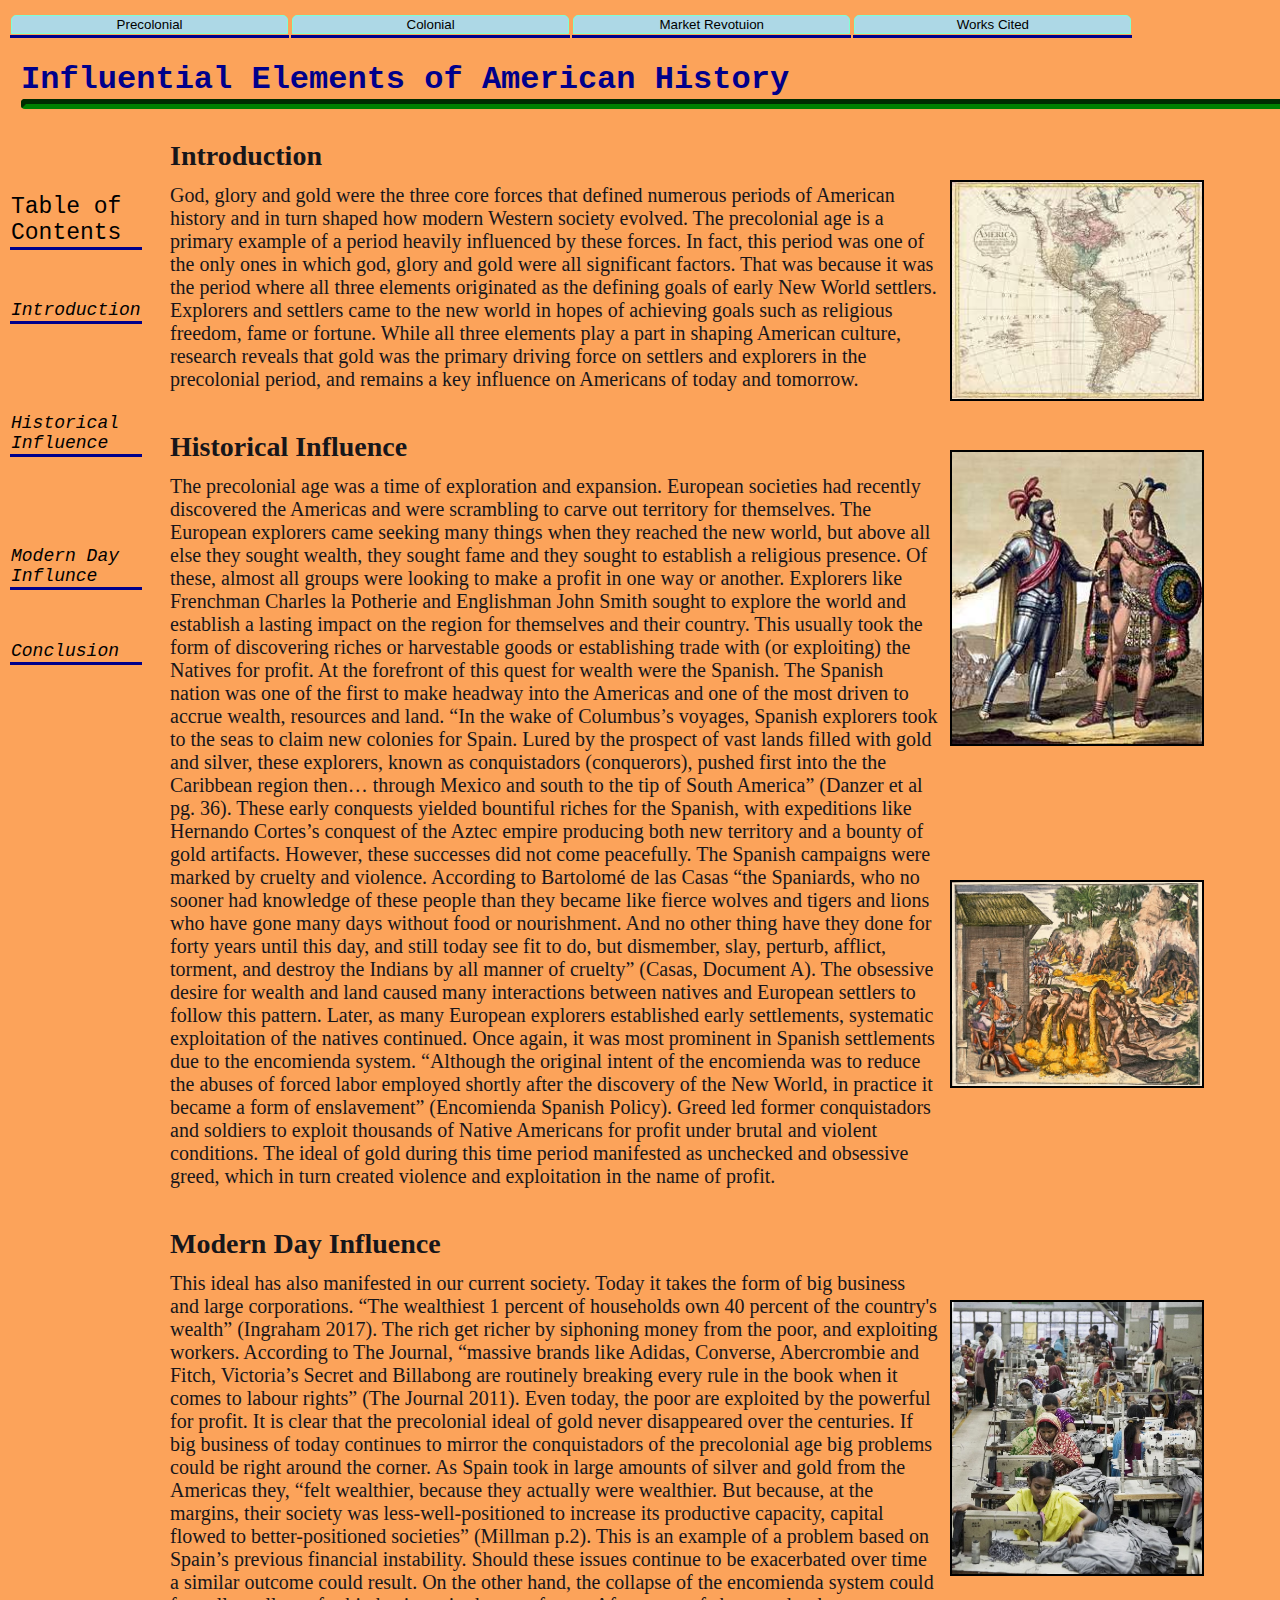
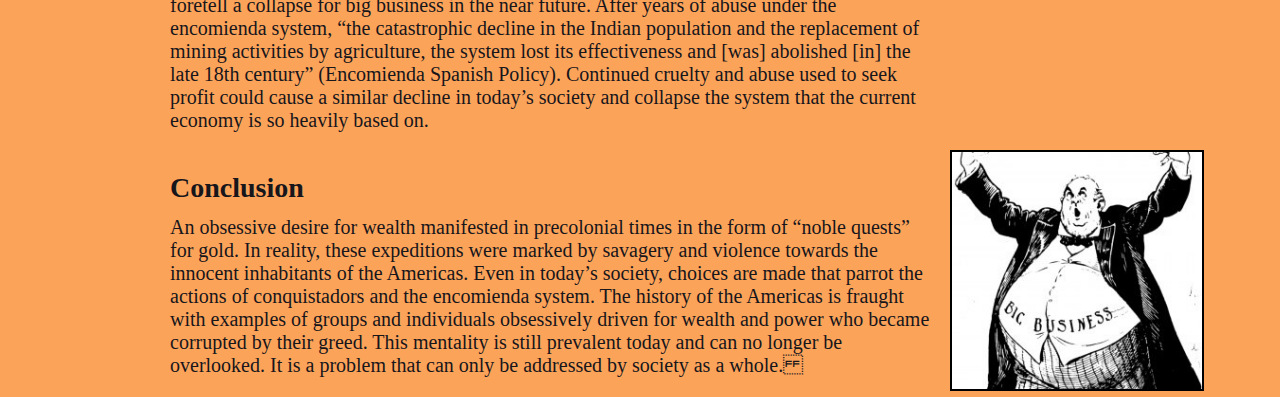
<file: index.html>
<!DOCTYPE HTML>

<head>
    <script type="text/javascript" scr="./main.js"></script>
    <link rel="stylesheet" href="./css/main.css">
</head>
<body>
    <div class="pagesList">
        <table>
            <tr>
                <td><a href="index.html"><button>Precolonial</button></a></td>
                <td><a href="colonial.html"><button>Colonial</button></a></td>
                <td><a href="marketRevolution.html"><button>Market Revotuion</button></a></td>
                <td><a href="worksCited.html"><button>Works Cited</button></a></td>
            </tr>
        </table>
    </div>
    <div class="navBar">
        <table>
            <tr>
                <td class="tocTitle">Table of Contents</td>
            </tr>
            <tr>
                <td>Introduction</td>
            </tr>
            <tr>
                <td>Historical Influence</td>
            </tr>
            <tr>
                <td>Modern Day Influnce</td>
            </tr>
            <tr>
                <td>Conclusion</td>
            </tr>
        </table>
    </div>
    <div class="heading">
        <h3>Influential Elements of American History</h3>
        <hr>
    </div>
    <div class="content">
        <img src="./Images/americas.jpeg" id="americas">
        <h4>Introduction</h4>
        <p>	God, glory and gold were the three core forces that defined numerous periods of American history and in turn shaped how modern Western society evolved. The precolonial age is a primary example of a period heavily influenced by these forces. In fact, this period was one of the only ones in which  god, glory and gold were all significant factors. That was because it was the period where all three elements originated as the defining goals of early New World settlers. Explorers and settlers came to the new world in hopes of achieving goals such as religious freedom, fame or fortune. While all three elements play a part in shaping American culture, research reveals that gold was the primary driving force on settlers and explorers in the precolonial period, and remains a key influence on Americans of today and tomorrow.</p>
        <img src="./Images/cotesMonezuma.jpg" id="cortes">
        <h4>Historical Influence</h4>
        <p>	The precolonial age was a time of exploration and expansion. European societies had recently discovered the Americas and were scrambling to carve out territory for themselves. The European explorers came seeking many things when they reached the new world, but above all else they sought wealth, they sought fame and they sought to establish a religious presence. Of these, almost all groups were looking to make a profit in one way or another.  Explorers like Frenchman Charles la Potherie and Englishman John Smith sought to explore the world and establish a lasting impact on the region for themselves and their country. This usually took the form of discovering riches or harvestable goods or establishing trade with (or exploiting) the Natives for profit. At the forefront of this quest for wealth were the Spanish. The Spanish nation was one of the first to make headway into the Americas and one of the most driven to accrue wealth, resources and land. “In the wake of Columbus’s voyages, Spanish explorers took to the seas to claim new colonies for Spain. Lured by the prospect of vast lands filled with gold and silver, these explorers, known as conquistadors (conquerors), pushed first into the the Caribbean region then… through Mexico and south to the tip of South America”  (Danzer et al pg. 36). These early conquests yielded bountiful riches for the Spanish, with expeditions like Hernando Cortes’s conquest of the Aztec empire producing both new territory and a bounty of gold artifacts. However, these successes did not come peacefully. The Spanish campaigns were marked by cruelty and violence. According to Bartolomé de las Casas “the Spaniards, who no sooner had knowledge of these people than they became like fierce wolves and tigers and lions who have gone many days without food or nourishment. And no other thing have they done for forty years until this day, and still today see fit to do, but dismember, slay, perturb, afflict, torment, and destroy the Indians by all manner of cruelty” (Casas, Document A). The obsessive desire for wealth and land caused many interactions between natives and European settlers to follow this pattern. Later, as many European explorers established early settlements, systematic exploitation of the natives continued. Once again, it was most prominent in Spanish settlements due to the encomienda system. “Although the original intent of the encomienda was to reduce the abuses of forced labor employed shortly after the discovery of the New World, in practice it became a form of enslavement” (Encomienda Spanish Policy). Greed led former conquistadors and soldiers to exploit thousands of Native Americans for profit under brutal and violent conditions. The ideal of gold during this time period manifested as unchecked and obsessive greed, which in turn created violence and exploitation in the name of profit.</p>
        <img src="./Images/Encomienda.jpg" id="encomienda">
        <h4>Modern Day Influence</h4>
        <p>This ideal has also manifested in our current society. Today it takes the form of big business and large corporations. “The wealthiest 1 percent of households own 40 percent of the country's wealth” (Ingraham 2017). The rich get richer by siphoning money from the poor, and exploiting workers. According to The Journal, “massive brands like Adidas, Converse, Abercrombie and Fitch, Victoria’s Secret and Billabong are routinely breaking every rule in the book when it comes to labour rights” (The Journal 2011). Even today, the poor are exploited by the powerful for profit. It is clear that the precolonial ideal of gold never disappeared over the centuries. If big business of today continues to mirror the conquistadors of the precolonial age big problems could be right around the corner. As Spain took in large amounts of silver and gold from the Americas they,  “felt wealthier, because they actually were wealthier. But because, at the margins, their society was less-well-positioned to increase its productive capacity, capital flowed to better-positioned societies” (Millman p.2). This is an example of a problem based on Spain’s previous financial instability. Should these issues continue to be exacerbated over time a similar outcome could result. On the other hand, the collapse of the encomienda system could foretell a collapse for big business in the near future. After years of abuse under the encomienda system, “the catastrophic decline in the Indian population and the replacement of mining activities by agriculture, the system lost its effectiveness and [was] abolished [in] the late 18th century” (Encomienda Spanish Policy). Continued cruelty and abuse used to seek profit could cause a similar decline in today’s society and collapse the system that the current economy is so heavily based on.</p>
        <img src="./Images/sweatshop.jpeg" id="sweatshop">
        <h4>Conclusion</h4>
        <p>An obsessive desire for wealth manifested in precolonial times in the form of “noble quests” for gold. In reality, these expeditions were marked by savagery and violence towards the innocent inhabitants of the Americas. Even in today’s society, choices are made that parrot the actions of conquistadors and the encomienda system. The history of the Americas is fraught with examples of groups and individuals obsessively driven for wealth and power who became corrupted by their greed. This mentality is still prevalent today and can no longer be overlooked. It is a problem that can only be addressed by society as a whole.</p>
        <img src="./Images/big-business.jpg" id="bigBusiness">
    </div>
</body>
</file>
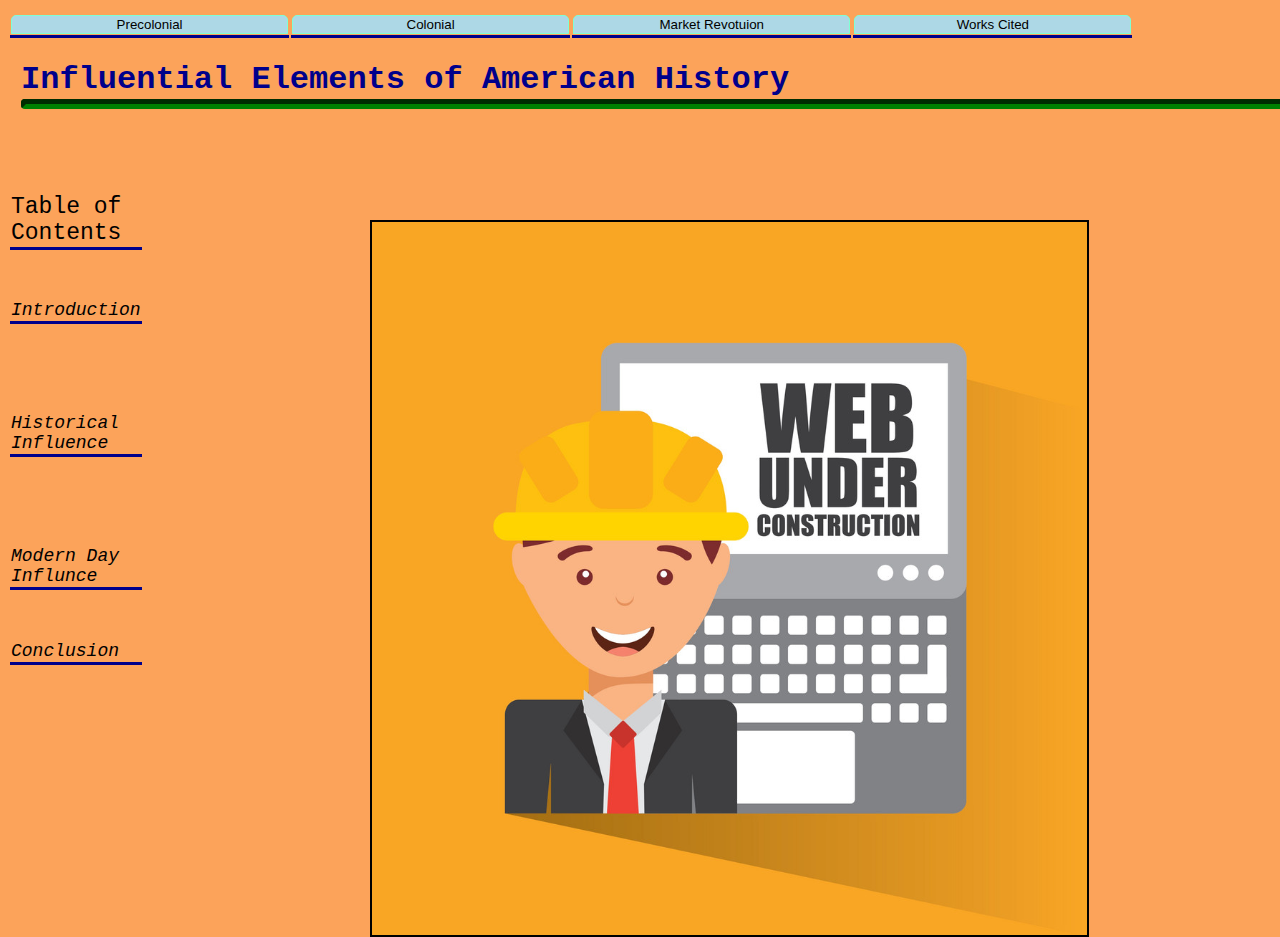
<file: colonial.html>
<!DOCTYPE HTML>

<head>
    <script type="text/javascript" scr="./main.js"></script>
    <link rel="stylesheet" href="./css/main.css">
</head>
<body>
    <div class="pagesList">
        <table>
            <tr>
                <td><a href="index.html"><button>Precolonial</button></a></td>
                <td><a href="colonial.html"><button>Colonial</button></a></td>
                <td><a href="marketRevolution.html"><button>Market Revotuion</button></a></td>
                <td><a href="worksCited.html"><button>Works Cited</button></a></td>
            </tr>
        </table>
    </div>
    <div class="navBar">
        <table>
            <tr>
                <td class="tocTitle">Table of Contents</td>
            </tr>
            <tr>
                <td>Introduction</td>
            </tr>
            <tr>
                <td>Historical Influence</td>
            </tr>
            <tr>
                <td>Modern Day Influnce</td>
            </tr>
            <tr>
                <td>Conclusion</td>
            </tr>
        </table>
    </div>
    <div class="heading">
        <h3>Influential Elements of American History</h3>
        <hr>
    </div>
    <div class="content">
        <img src="./Images/underConstruction.png" class="construction">
    </div>
</body>
</file>
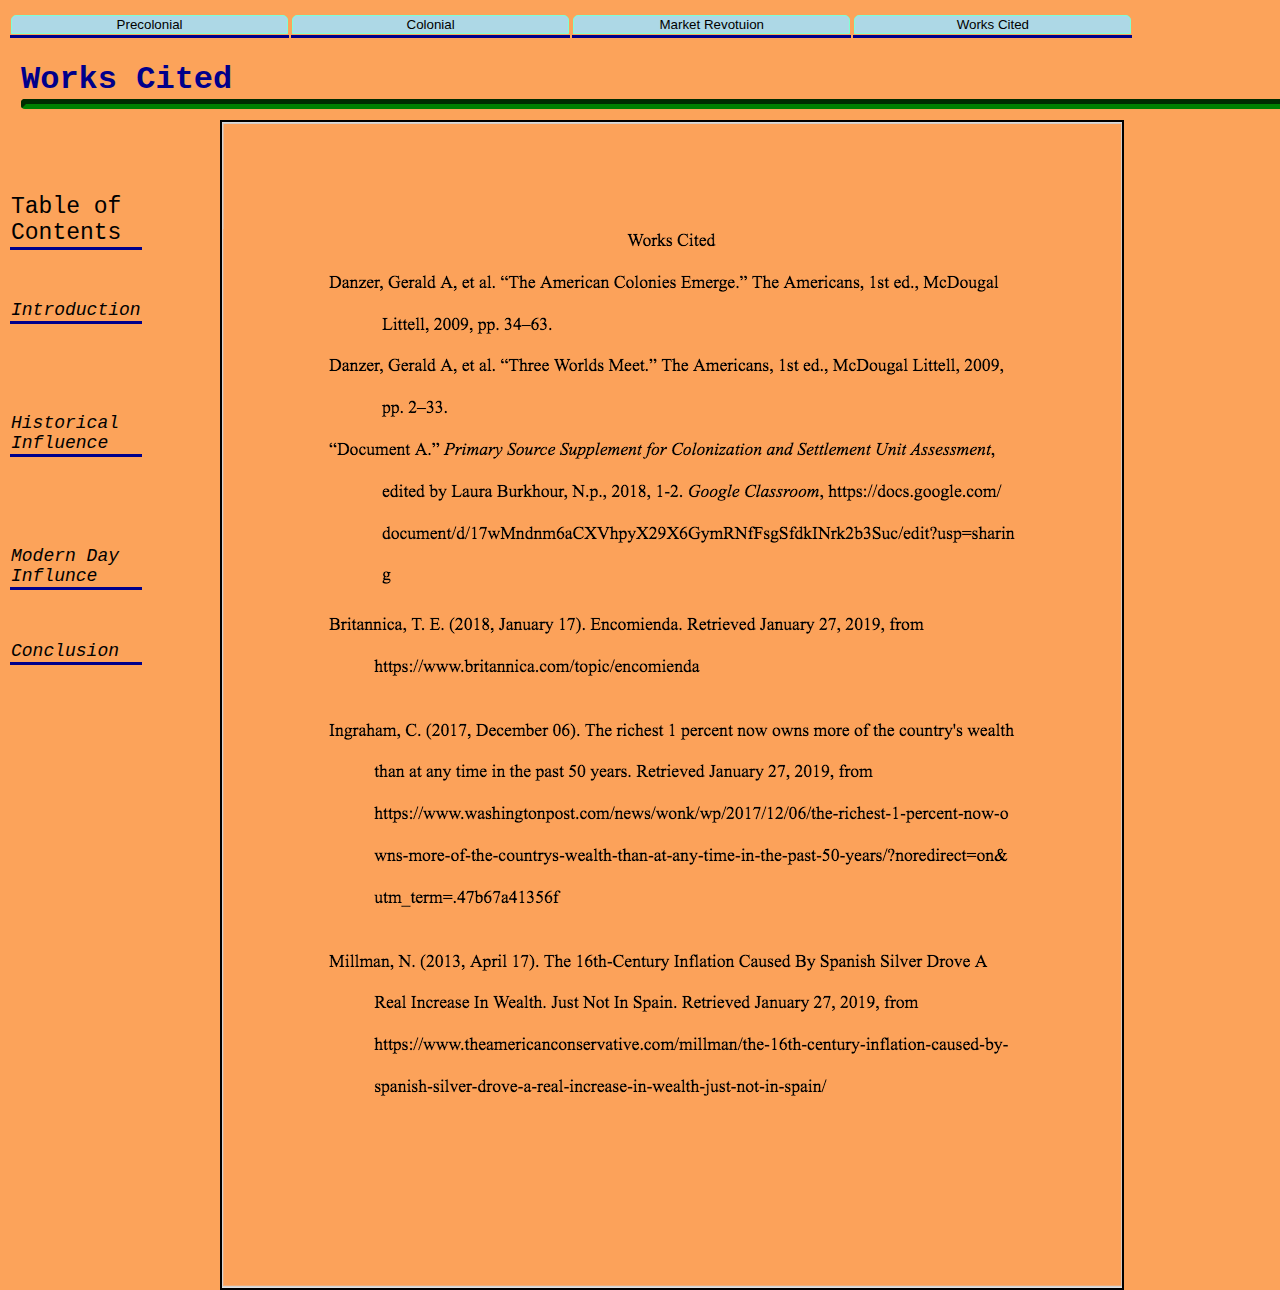
<file: worksCited.html>
<!DOCTYPE HTML>

<head>
    <script type="text/javascript" scr="./main.js"></script>
    <link rel="stylesheet" href="./css/main.css">
</head>
<body>
    <div class="pagesList">
        <table>
            <tr>
                <td><a href="index.html"><button>Precolonial</button></a></td>
                <td><a href="colonial.html"><button>Colonial</button></a></td>
                <td><a href="marketRevolution.html"><button>Market Revotuion</button></a></td>
                <td><a href="worksCited.html"><button>Works Cited</button></a></td>
            </tr>
        </table>
    </div>
    <div class="navBar">
        <table>
            <tr>
                <td class="tocTitle">Table of Contents</td>
            </tr>
            <tr>
                <td>Introduction</td>
            </tr>
            <tr>
                <td>Historical Influence</td>
            </tr>
            <tr>
                <td>Modern Day Influnce</td>
            </tr>
            <tr>
                <td>Conclusion</td>
            </tr>
        </table>
    </div>
    <div class="heading">
        <h3>Works Cited</h3>
        <hr>
    </div>
    <div class="content">
        <img src="./Images/workscited.png" id="worksCited">
    </div>
    </body>
</file>
<file: css/main.css>
#americas {
    position: absolute;
    top: 80px;
    left: 780px;
    border: 2px solid black;
    width: 250px;
    height: auto;
}

#cortes {
    position: absolute;
    top: 350px;
    left: 780px;
    border: 2px solid black;
    width: 250px;
    height: auto;
}

#encomienda {
    position: absolute;
    top: 780px;
    left: 780px;
    border: 2px solid black;
    width: 250px;
    height: auto;
}

#sweatshop {
    position: absolute;
    top: 1200px;
    left: 780px;
    border: 2px solid black;
    width: 250px;
    height: auto;
}

#bigBusiness {
    position: absolute;
    top: 1650px;
    left: 780px;
    border: 2px solid black;
    width: 250px;
    height: auto;
}

#worksCited {
    position: relative;
    top: 20px;
    left: 50px;
    border: 2px solid black;
}

.construction {
    position: relative;
    top: 120px;
    left: 200px;
    border: 2px solid black;
}

.tocTitle {
    font-size: 23px !important;
    font-style: normal !important;
}

h3 {
    color: darkblue;
    font-style: bold;
    font-family: 'Courier New', Courier, monospace;
    font-size: 32px;
    margin: 1px;
}

h4 {
    font-family: 'Times New Roman', Times, serif;
    color: rgb(23, 22, 26);
    font-size: 28px;
    margin-bottom: 0px;
    margin-top: 40px;
}
p {
    font-family: 'Times New Roman', Times, serif;
    color: rgb(23, 22, 26);
    font-size: 20px;
    margin-top: 12px;
}

hr {
    width: 100%;
    border-color: green;
    color: green;
    border-width: 5px;
    border-radius: 4px;
    margin: 1px;
}

body {
    background-color: #fca35a;
}

.heading {
    position: absolute;
    top: 60px;
    left: 20px;
    right: auto;
    width: 100%;
}

.content {
    position: absolute;
    top: 100px;
    left: 170px;
    width: 60%;
}

.navBar {
    position: absolute;
    height: 65%;
    width: 120px;
    top: 82px;
}
.navBar table {
    height: 100%;
}

.navBar tr {
    height: auto;
}
.navBar td {
    border-bottom: 3px solid darkblue;
    vertical-align: bottom;
    font-family: 'Courier New', Courier, monospace;
    font-size: 18px;
    font-style: italic;
}


.pagesList {
    position: absolute;
    width: 88%;
    height: 50px;
}

.pagesList table {
    width: 100%;
}

.pagesList tr {
    width: auto;
    height: auto;
}

.pagesList td {
    border-bottom: 3px solid darkblue; 
    width: 25%;
}

.pagesList button {
    height: 100%;
    width: 100%;
    background-color: lightblue;
    border: 1px solid aquamarine;
    border-radius: 5px;
    margin: 0px;
    margin-top: 4px;
    border-bottom-left-radius: 0px;
    border-bottom-right-radius: 0px;
}
</file>
